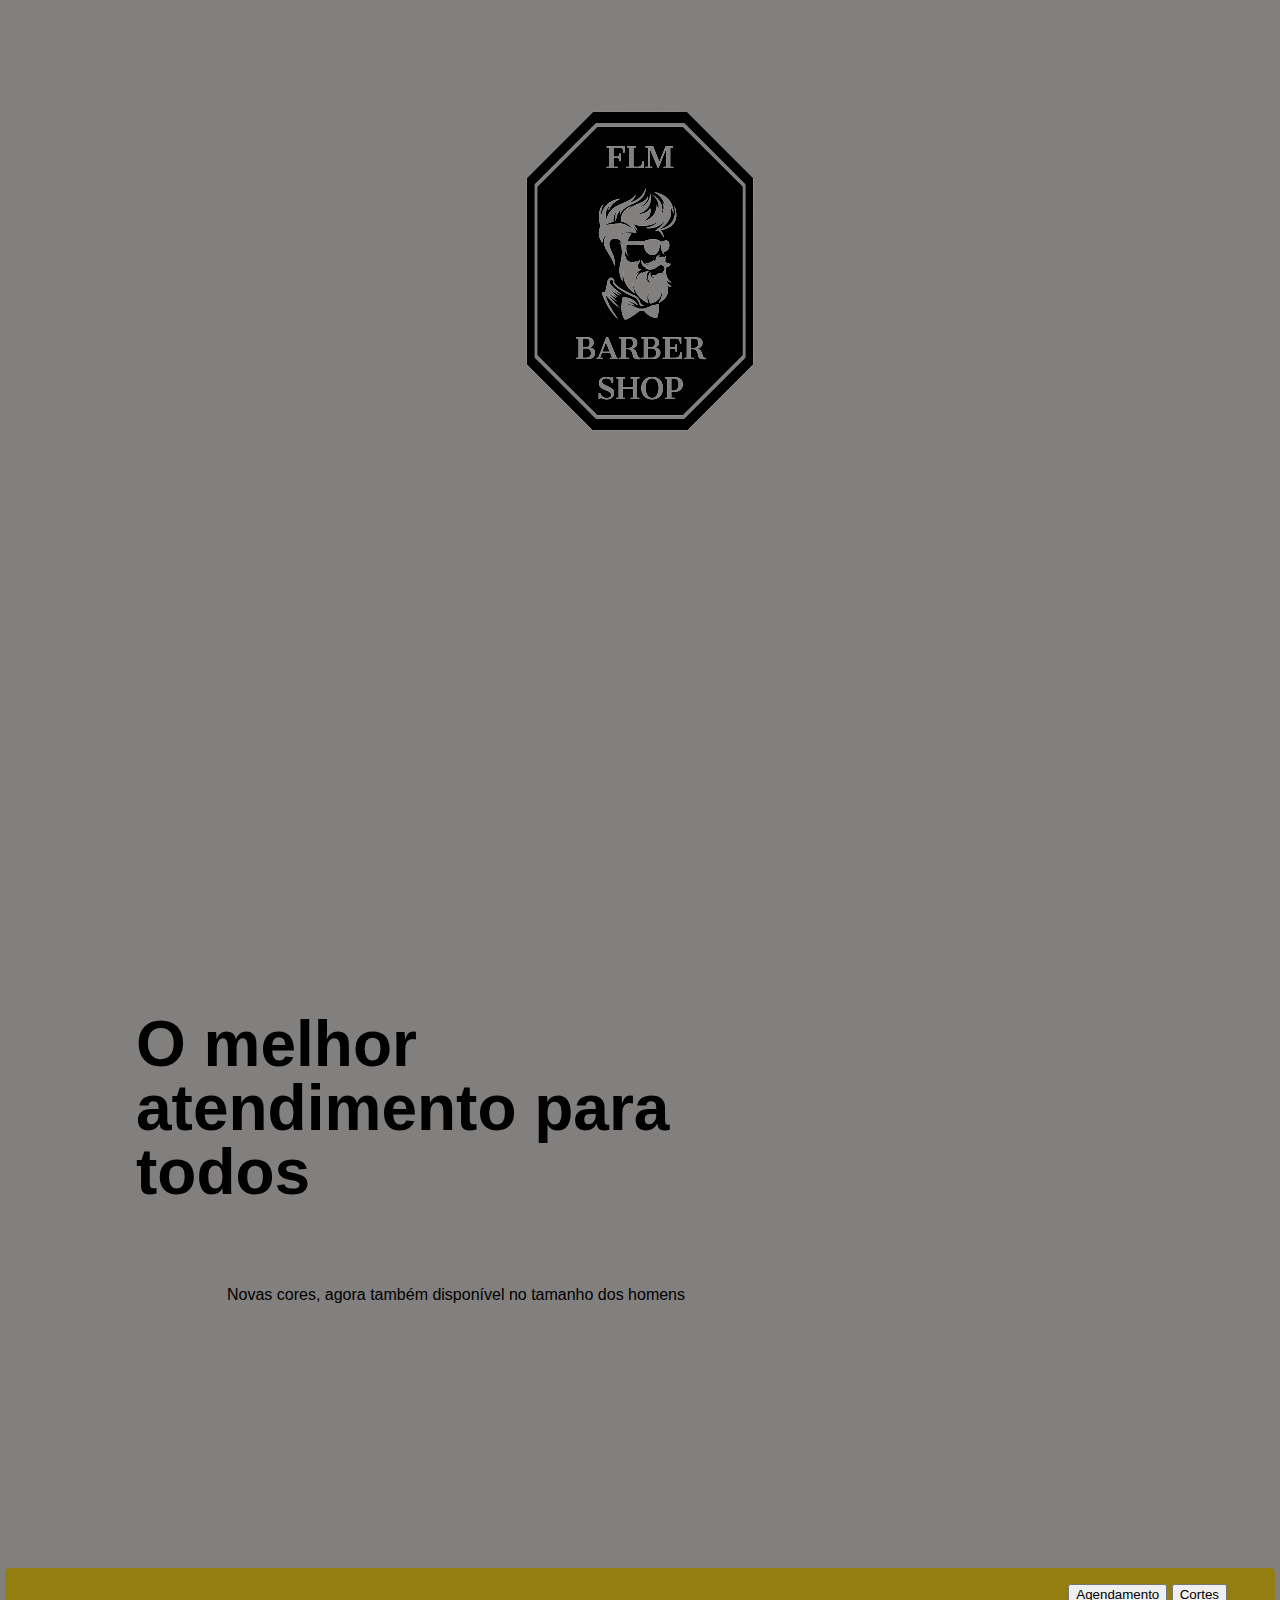
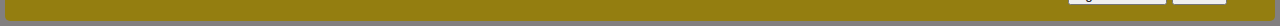
<file: lc/index.html>
<!DOCTYPE html>
<html lang="en">
<head>
    <meta charset="UTF-8">
    <meta http-equiv="X-UA-Compatible" content="IE=edge">
    <meta name="viewport" content="width=device-width, initial-scale=1.0">
    <link rel="stylesheet" href="style.css">
    <title>Document</title>
</head>
<body>
    <div class="left">
        <h1><img src="img21/Black_White_Elegant_Design_Barber_Shop_Logo_-removebg-preview.png" alt=""></h1>




    </div>

    <div class="Meio">
        <h1></h1>
        <h1>O melhor atendimento para todos</h1>
        <P>Novas cores, agora também disponível no tamanho dos homens</P>
    </div><!--Meio-->
</div><!--background-->
    <div class="btn">
        <button>Agendamento</button>
        <button>Cortes</button>
    </div>






    
</body>
</html>
</file>
<file: lc/style.css>
body{
    background-color: #827f7f;
    margin: 0;
    padding: 0;
    box-sizing: border-box;
    font-family: 'Open Sans', sans-serif;
    text-decoration: none;
    list-style: none;
    
}


header{
    display: flex;
    justify-content: space-around;
    padding-top: 1rem;
    align-items: center;
    text-align: center;
    width: 100%;
    top: 0;
    right: 0;
    z-index: 1000;
    position: fixed;
    background: transparent;
    transition: all .35s ease;
    background-color: #fff;
    padding: 14px 14%;
}
.Meio{
    padding: 7rem 0 0 8.5rem;
    line-height: 4rem;
    width: 50vw;
   height: 100vh;
   display: flex;
   justify-content: center;
   align-items: center;
   flex-direction: column;
  

}

.Meio h1{
    font-size: 4rem;

    
}

.btn{
    background-color: #947e10;
    padding: 1rem 3rem 1rem 3rem;
    border: none;
    border-radius: 5px;
    color: #fff;
   font-size: 1rem;
   cursor: pointer;
   transition: 0.3s;
   margin: 5px;
   text-align: right;
}
   


.btn:hover{
    background-color: #111;
    transform: scaleY(1.2);
}
.left{
    display: flex;
    display: flex;
    justify-content: center;
    align-items: center;
  
}
</file>
